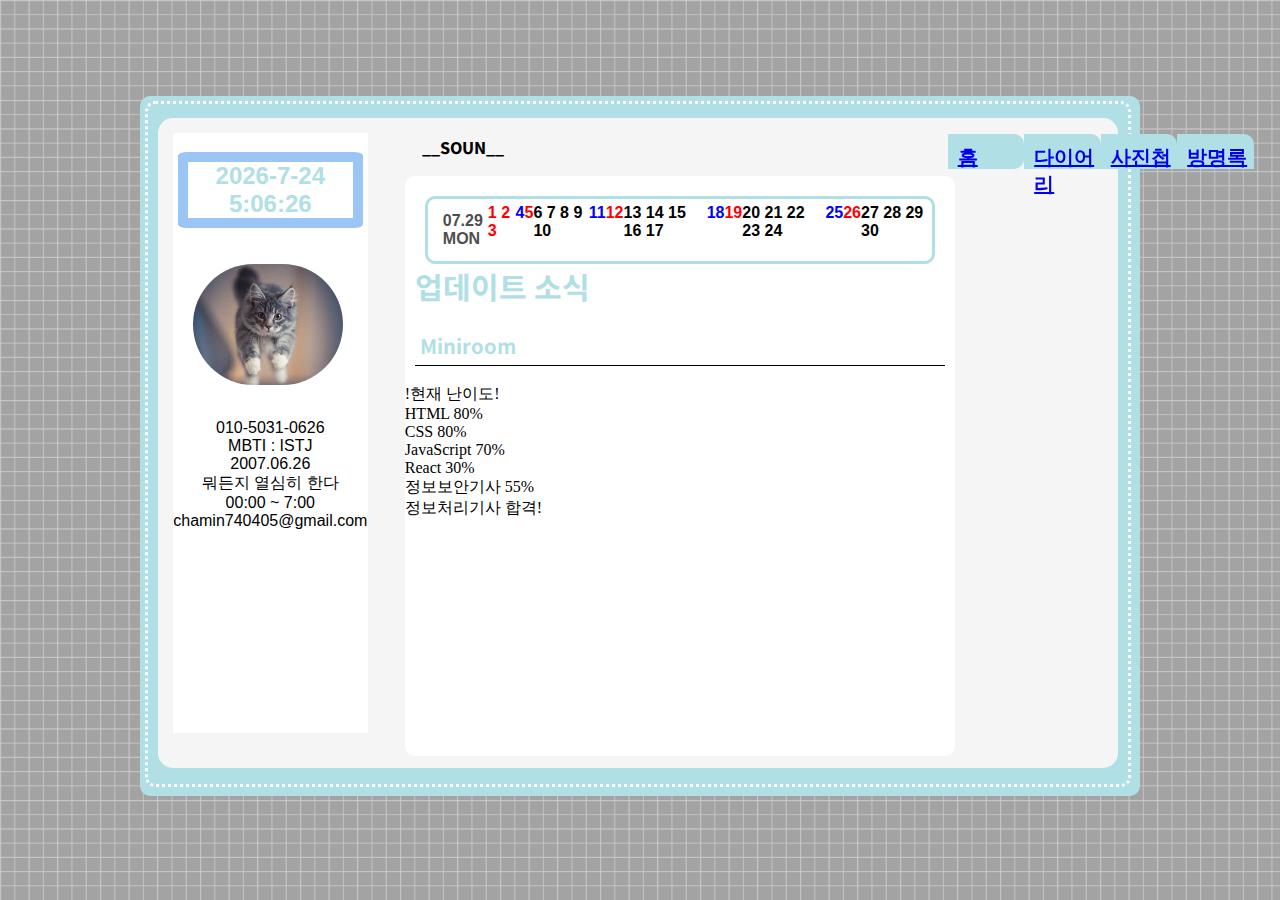
<file: index.html>
<html lang="en">
<head>
    <meta charset="UTF-8">
    <meta name="viewport" content="width=device-width, initial-scale=1.0">
    <link rel="stylesheet" href="index_style.css">
    <link rel="stylesheet" href="home_time.css">
    <title>웹 만들기</title>
</head>
<body>
    <header class="bookcover">
            <article class="bookdot">
                <div class="page">
    <!-- l -->
    <div class="lc">
        <div class="dataTimeDisplay"></div>
        <div class="lb">
            <div>
                <h3><div id="clock"></div></h3>
                <br>
                <img src="./cat.jpg" alt="자기 사진" width = "150" id ="pic">
                <p class="record">
                    <br> 010-5031-0626
                    <br> MBTI : ISTJ
                    <br> 2007.06.26
                    <br> 뭐든지 열심히 한다
                    <br> 00:00 ~ 7:00
                    <br> chamin740405@gmail.com
                </p>
            </div>
        </div>
    </div>

    <!-- m -->
    <div class="mc">
            <div class="mt">
                <div class="intro">__SOUN__</div>
                <div class="url"><a href="https://www.naver.com"target="_blank">NAVER</a></div>
                <div class="url"><a href=""target="_blank">Github</a></div>
            </div>
            <div class="mbox">
                <!--달력-->
            <div class="calender">
                <div class="mainday">07.29<br>MON</div>
                <div class="sunday">1 2 3</div>
                <div class="saturday">4</div>
                <div class="sunday">5</div> 6 7 8 9 10
                <div class="saturday">11</div>
                <div class="sunday">12</div>
                13 14 15 16 17
                <div class="saturday">18</div>
                <div class="sunday">19</div> 20 21 22 23 24
                <div class="saturday">25</div>
                <div class="sunday">26</div> 27 28 29 30
            </div>
        
        <span id ="news"><strong>업데이트 소식</strong></span>
        <br><br><div class="mt-memo"><strong>Miniroom</strong></div>
        <!-- 진행 상황-->
        <section class="my_job">
            <br><i class="fa-solid fa-user-tie"></i>!현재 난이도!
            <br><i class="fa-brands fa-html5"></i> HTML 80%
            <br><i class="fa-brands fa-css3-alt"></i> CSS 80%
            <br><i class="fa-brands fa-js"></i> JavaScript 70%
            <br><i class="fa-brands fa-react"></i> React 30%
            <br><i class="fa-solid fa-shield"></i> 정보보안기사 55%
            <br><i class="fa-solid fa-circle-info"></i> 정보처리기사 합격!
        </section>
        </div>
        </div>
    </div>
    </div>
    <!-- r -->
    <selection class="rbox">
        <div class="first_menu"><a href="./index.html">홈</a></div>
        <div class="second_menu"><a href="./daily.html">다이어리</a></div>
        <div class="third_menu"><a href="./gallery.html">사진첩</a></div>
        <div class="fourth_menu"><a href="guestbook.html">방명록</a></div>
    </selection>
    </article>
    </header>
    <!-- 자바스크립트 -->
     <script src="home_time_text.js"></script>
     <script src="home_time.js"></script>
</body>
</html>
</file>
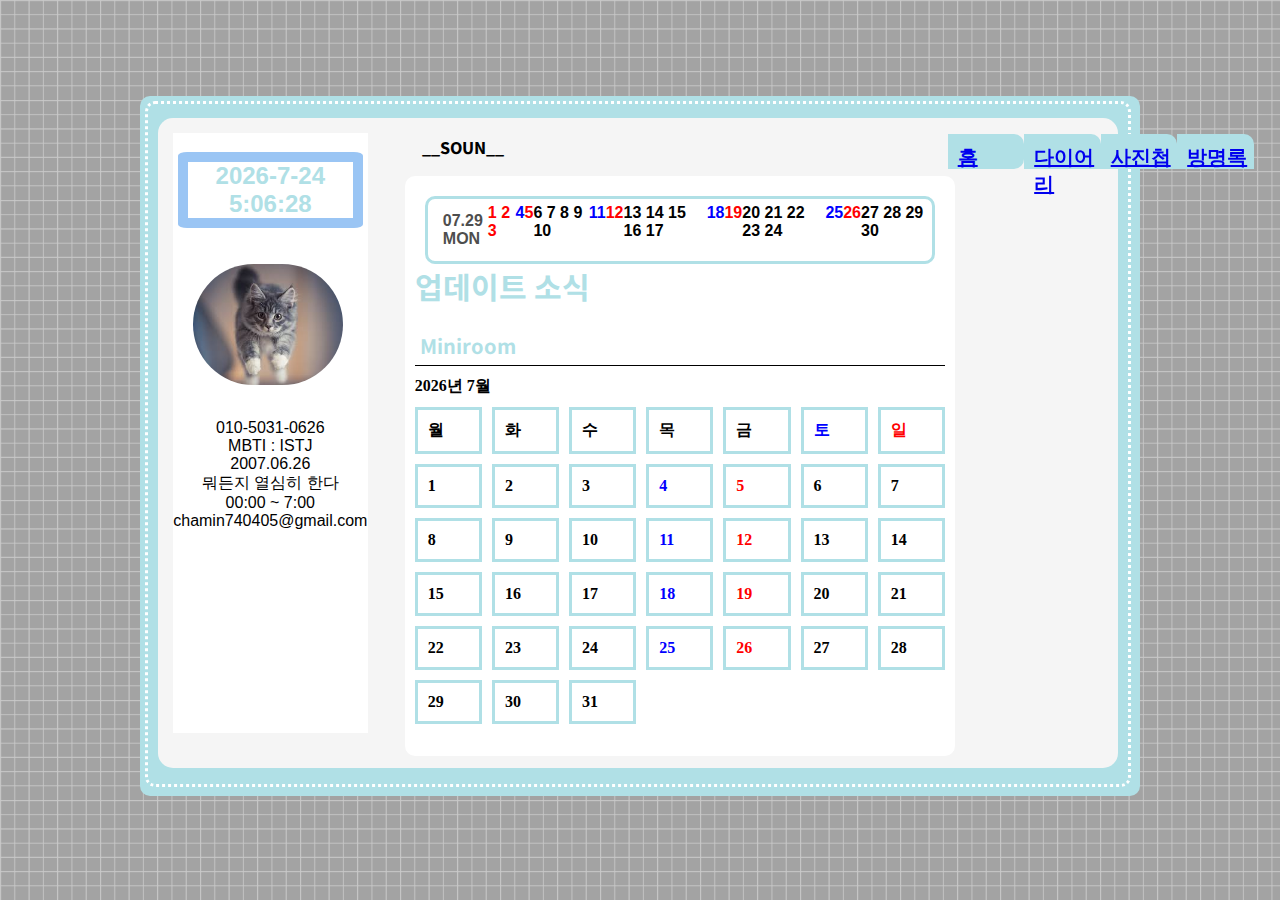
<file: daily.html>
<html lang="en">
<head>
    <meta charset="UTF-8">
    <meta name="viewport" content="width=device-width, initial-scale=1.0">
    <link rel="stylesheet" href="index_style.css">
    <link rel="stylesheet" href="home_time.css">
    <link rel="stylesheet" href="daily.css">
    <title>웹 만들기</title>
</head>
<body>
    <header class="bookcover">
            <article class="bookdot">
                <div class="page">
    <!-- l -->
    <div class="lc">
        <div class="dataTimeDisplay"></div>
        <div class="lb">
            <div>
                <h3><div id="clock"></div></h3>
                <br>
                <img src="./cat.jpg" alt="자기 사진" width = "150" id ="pic">
                <p class="record">
                    <br> 010-5031-0626
                    <br> MBTI : ISTJ
                    <br> 2007.06.26
                    <br> 뭐든지 열심히 한다
                    <br> 00:00 ~ 7:00
                    <br> chamin740405@gmail.com
                </p>
            </div>
        </div>
    </div>

    <!-- m -->
    <div class="mc">
            <div class="mt">
                <div class="intro">__SOUN__</div>
                <div class="url"><a href="https://www.naver.com"target="_blank">NAVER</a></div>
                <div class="url"><a href=""target="_blank">Github</a></div>
            </div>
            <div class="mbox">
                <!--달력-->
            <div class="calender">
                <div class="mainday">07.29<br>MON</div>
                <div class="sunday">1 2 3</div>
                <div class="saturday">4</div>
                <div class="sunday">5</div> 6 7 8 9 10
                <div class="saturday">11</div>
                <div class="sunday">12</div>
                13 14 15 16 17
                <div class="saturday">18</div>
                <div class="sunday">19</div> 20 21 22 23 24
                <div class="saturday">25</div>
                <div class="sunday">26</div> 27 28 29 30
            </div>
        
        <span id ="news"><strong>업데이트 소식</strong></span>
        <br><br><div class="mt-memo"><strong>Miniroom</strong></div>
        <div id="calender"></div>
        <!-- 진행 상황-->
        </div>
        </div>
    </div>
    </div>
    <!-- r -->
    <selection class="rbox">
        <div class="first_menu"><a href="./index.html">홈</a></div>
        <div class="second_menu"><a href="./daily.html">다이어리</a></div>
        <div class="third_menu"><a href="./gallery.html">사진첩</a></div>
        <div class="fourth_menu"><a href="guestbook.html">방명록</a></div>
    </selection>
    </article>
    </header>
    <!-- 자바스크립트 -->
    <script src="home_time_text.js"></script>
    <script src="home_time.js"></script>
    <script src="daily.js"></script>
</body>
</html>
</file>
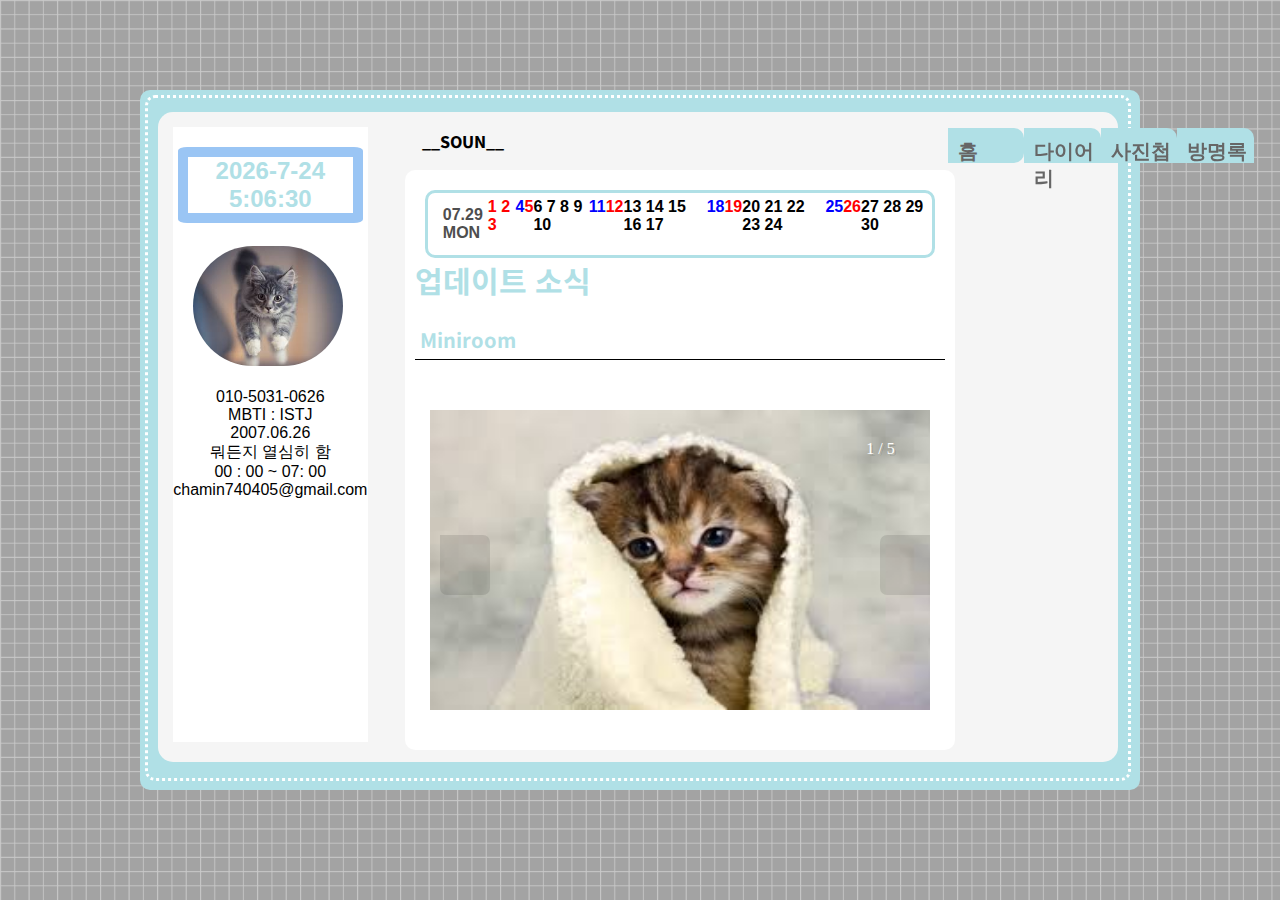
<file: gallery.html>
<!-- gallery.html-->
<!DOCTYPE html>
<html lang="ko">
  <head>
    <meta charset="UTF-8" />
    <title>웹 만들기</title>
    <link rel="stylesheet" href="index_style.css">
    <link rel="stylesheet" href="home_time.css">
    <link rel="stylesheet" href="gallery.css">

    <script src="https://ajax.googleapis.com/ajax/libs/jquery/3.5.1/jquery.min.js"></script>
  </head>
  <body>
    <header class="bookcover">
      <main class="bookdot">
        <nav class="page">
          <div class="lc">
            <div class="dataTimeDisplay"></div>
            <div class="lb">
              <div>
                <h3><div id ="clock"></div></h3>
                <br>
                <img src="./cat.jpg" alt="자기 사진" width = "150" id ="pic">
                <p class="record">
                  <br><i class="fas fa-light fa-phone"></i> 010-5031-0626
                  <br>MBTI : ISTJ
                  <br><i class="fas fa-solid fa-cake-candles"></i> 2007.06.26
                  <br><i class="fa-solid fa-life-ring"></i> 뭐든지 열심히 함
                  <br><i class="fa-solid fa-bed"></i> 00 : 00 ~ 07: 00
                  <br><i class="fa-solid fa-envelope"></i>chamin740405@gmail.com
                </p>
              </div>
            </div>
          </div>

          <div class="mc">
            <div class="mt">
              <div class="intro">__SOUN__</div>
              <div class="url"><a href = "https://www.naver.com" target = "_blink">Naver</a></div>
              <div class="url"><a href = " " target="_blank">Github</a></div>
            </div>
            <div class="mbox">
                <!--달력-->
            <div class="calender">
                <div class="mainday">07.29<br>MON</div>
                <div class="sunday">1 2 3</div>
                <div class="saturday">4</div>
                <div class="sunday">5</div> 6 7 8 9 10
                <div class="saturday">11</div>
                <div class="sunday">12</div>
                13 14 15 16 17
                <div class="saturday">18</div>
                <div class="sunday">19</div> 20 21 22 23 24
                <div class="saturday">25</div>
                <div class="sunday">26</div> 27 28 29 30
            </div>
          <span id = "news"><strong>업데이트 소식</strong></span>
          <br><br><div class = "mt-memo"><strong>Miniroom</strong>
           </div>
           <section id="wrapper">
            <div id="slider-wrap">
              <ul id="slider">
                <li><img src="cute cat1.jpg" alt="Image 1" /></li>
                <li><img src="cute cat2.jpg" alt="Image 2" /></li>
                <li><img src="cute car3.jpg" alt="Image 3" /></li>
                <li><img src="cute cat4.jpg" alt="Image 4" /></li>
                <li><img src="cute cat5.jpg" alt="Image 5" /></li>

                              <!-- Add more <li> items for additional slides -->
              </ul>
      
              <!-- Navigation controls -->
              <div class="btns" id="previous"><i class="fa fa-arrow-left"></i></div>
              <div class="btns" id="next"><i class="fa fa-arrow-right"></i></div>
              <div id="counter"></div>
      
              <!-- Pagination -->
              <div id="pagination-wrap">
                <ul></ul>
              </div>
            </div>
          </section>
            </div>
       </div>
      </nav>
      <nav class="rbox">
        <div class="first_menu"><a href="index.html">홈</a></div>
        <div class="second_menu"><a href="daily.html">다이어리</a></div>
        <div class="third_menu"><a href="gallery.html">사진첩</a></div>
        <div class="fourth_menu"><a href="guestbook.html">방명록</a></div>
      </nav>
      </main>
      </header>
</div>
    <script src="home_time_text.js"></script>
    <script src="home_time.js"></script>
    <script src="gallery.js"></script>
    

</body>
</html>
</file>
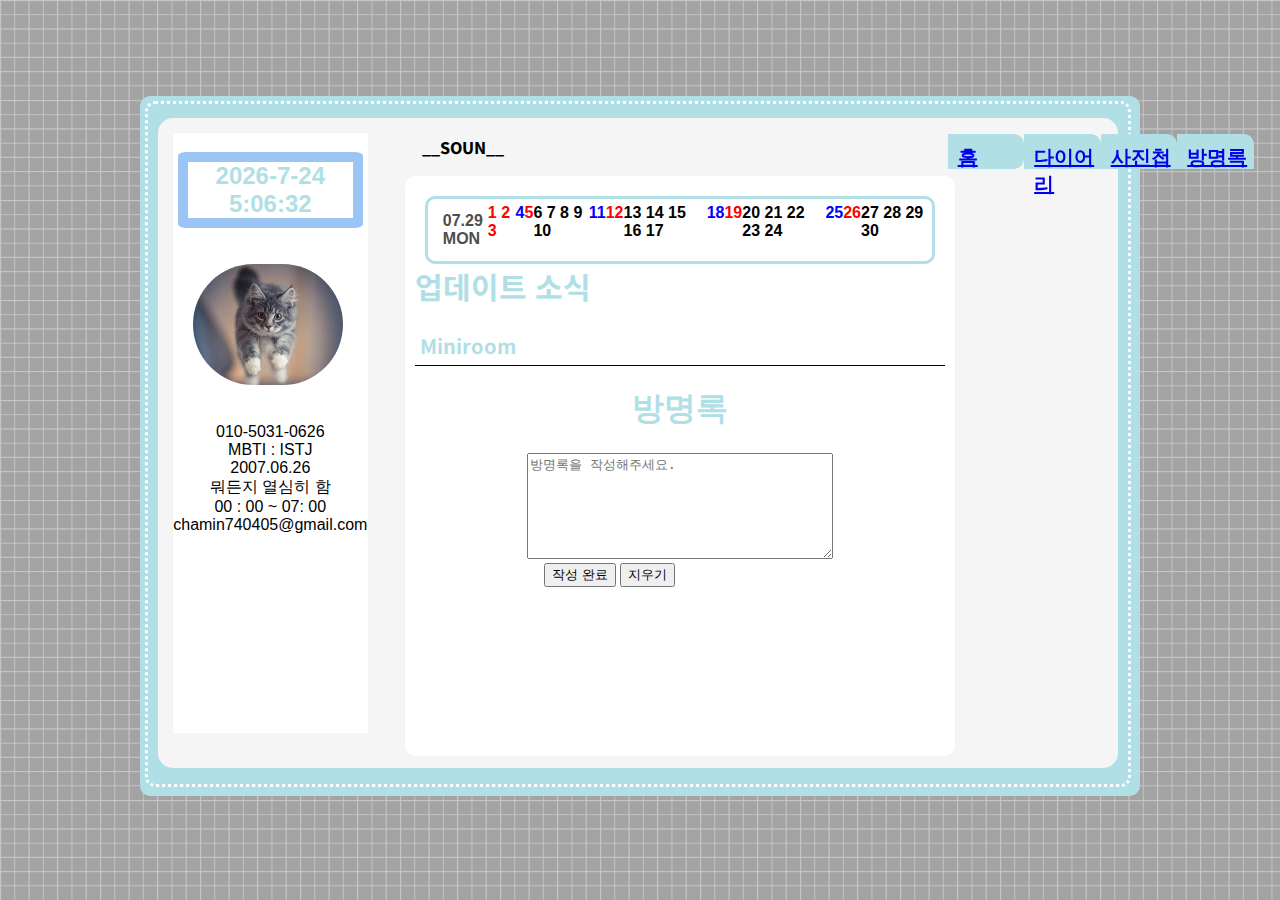
<file: guestbook.html>
<!-- gallery.html-->
<!DOCTYPE html>
<html lang="ko">
  <head>
    <meta charset="UTF-8" />
    <title>웹 만들기</title>
    <link rel="stylesheet" href="index_style.css">
    <link rel="stylesheet" href="home_time.css">
    <link rel="stylesheet" href="guestbook.css">


    <script src="https://ajax.googleapis.com/ajax/libs/jquery/3.5.1/jquery.min.js"></script>
  </head>
  <body>
    <header class="bookcover">
      <main class="bookdot">
        <nav class="page">
          <div class="lc">
            <div class="dataTimeDisplay"></div>
            <div class="lb">
              <div>
                <h3><div id ="clock"></div></h3>
                <br>
                <img src="./cat.jpg" alt="자기 사진" width = "150" id ="pic">
                <p class="record">
                  <br><i class="fas fa-light fa-phone"></i> 010-5031-0626
                  <br>MBTI : ISTJ
                  <br><i class="fas fa-solid fa-cake-candles"></i> 2007.06.26
                  <br><i class="fa-solid fa-life-ring"></i> 뭐든지 열심히 함
                  <br><i class="fa-solid fa-bed"></i> 00 : 00 ~ 07: 00
                  <br><i class="fa-solid fa-envelope"></i>chamin740405@gmail.com
                </p>
              </div>
            </div>
          </div>

          <div class="mc">
            <div class="mt">
              <div class="intro">__SOUN__</div>
              <div class="url"><a href = "https://www.naver.com" target = "_blink">Naver</a></div>
              <div class="url"><a href = " " target="_blank">Github</a></div>
            </div>
            <div class="mbox">
                <!--달력-->
            <div class="calender">
                <div class="mainday">07.29<br>MON</div>
                <div class="sunday">1 2 3</div>
                <div class="saturday">4</div>
                <div class="sunday">5</div> 6 7 8 9 10
                <div class="saturday">11</div>
                <div class="sunday">12</div>
                13 14 15 16 17
                <div class="saturday">18</div>
                <div class="sunday">19</div> 20 21 22 23 24
                <div class="saturday">25</div>
                <div class="sunday">26</div> 27 28 29 30
            </div>
          <span id = "news"><strong>업데이트 소식</strong></span>
          <br><br><div class = "mt-memo"><strong>Miniroom</strong>
        </div>
        <section id = "guestbook">
            <h1>방명록</h1>
            <form onsubmit="addComment();return flase;">
                <textarea id="comment" placeholder="방명록을 작성해주세요."></textarea><br>
                <button type="submit">작성 완료</button>
                <button type="submit">지우기</button>
            </form>
            <div id="commentList"></div>
        </section>

       </div>
      </nav>
      <nav class="rbox">
        <div class="first_menu"><a href="index.html">홈</a></div>
        <div class="second_menu"><a href="daily.html">다이어리</a></div>
        <div class="third_menu"><a href="gallery.html">사진첩</a></div>
        <div class="fourth_menu"><a href="guestbook.html">방명록</a></div>
      </nav>
      </main>
      </header>
</div>
    <script src="home_time_text.js"></script>
    <script src="home_time.js"></script>
    <script src="guestbook.js"></script>
</body>
</html>
</file>
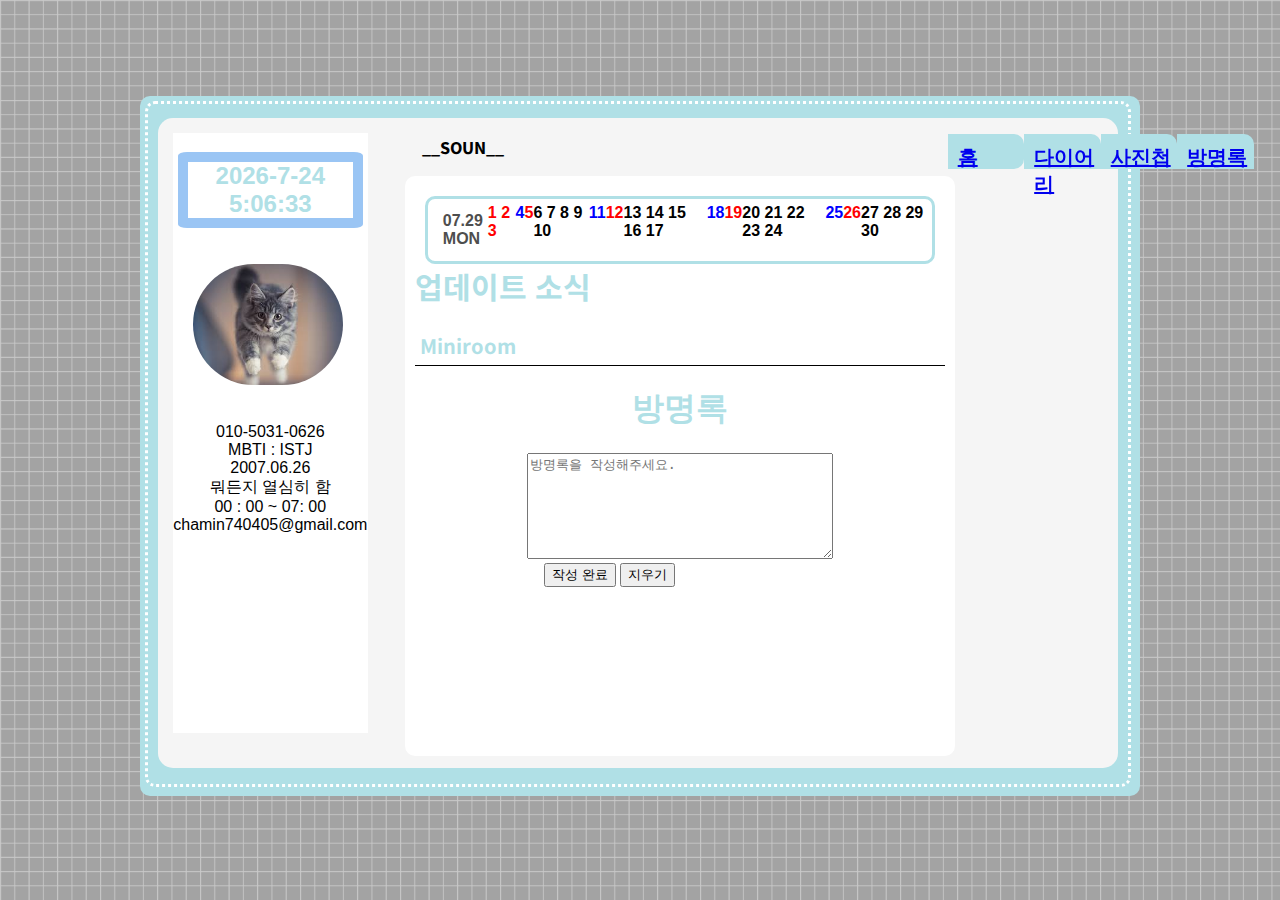
<file: programming/guestbook.html>
<!-- gallery.html-->
<!DOCTYPE html>
<html lang="ko">
  <head>
    <meta charset="UTF-8" />
    <title>웹 만들기</title>
    <link rel="stylesheet" href="index_style.css">
    <link rel="stylesheet" href="home_time.css">
    <link rel="stylesheet" href="guestbook.css">


    <script src="https://ajax.googleapis.com/ajax/libs/jquery/3.5.1/jquery.min.js"></script>
  </head>
  <body>
    <header class="bookcover">
      <main class="bookdot">
        <nav class="page">
          <div class="lc">
            <div class="dataTimeDisplay"></div>
            <div class="lb">
              <div>
                <h3><div id ="clock"></div></h3>
                <br>
                <img src="./cat.jpg" alt="자기 사진" width = "150" id ="pic">
                <p class="record">
                  <br><i class="fas fa-light fa-phone"></i> 010-5031-0626
                  <br>MBTI : ISTJ
                  <br><i class="fas fa-solid fa-cake-candles"></i> 2007.06.26
                  <br><i class="fa-solid fa-life-ring"></i> 뭐든지 열심히 함
                  <br><i class="fa-solid fa-bed"></i> 00 : 00 ~ 07: 00
                  <br><i class="fa-solid fa-envelope"></i>chamin740405@gmail.com
                </p>
              </div>
            </div>
          </div>

          <div class="mc">
            <div class="mt">
              <div class="intro">__SOUN__</div>
              <div class="url"><a href = "https://www.naver.com" target = "_blink">Naver</a></div>
              <div class="url"><a href = " " target="_blank">Github</a></div>
            </div>
            <div class="mbox">
                <!--달력-->
            <div class="calender">
                <div class="mainday">07.29<br>MON</div>
                <div class="sunday">1 2 3</div>
                <div class="saturday">4</div>
                <div class="sunday">5</div> 6 7 8 9 10
                <div class="saturday">11</div>
                <div class="sunday">12</div>
                13 14 15 16 17
                <div class="saturday">18</div>
                <div class="sunday">19</div> 20 21 22 23 24
                <div class="saturday">25</div>
                <div class="sunday">26</div> 27 28 29 30
            </div>
          <span id = "news"><strong>업데이트 소식</strong></span>
          <br><br><div class = "mt-memo"><strong>Miniroom</strong>
        </div>
        <section id = "guestbook">
            <h1>방명록</h1>
            <form onsubmit="addComment();return flase">
                <textarea id="Comment" placeholder="방명록을 작성해주세요."></textarea><br>
                <button type="submit">작성 완료</button>
                <button type="submit">지우기</button>
            </form>
            <div id="commentList"></div>
        </section>

       </div>
      </nav>
      <nav class="rbox">
        <div class="first_menu"><a href="index.html">홈</a></div>
        <div class="second_menu"><a href="daily.html">다이어리</a></div>
        <div class="third_menu"><a href="gallery.html">사진첩</a></div>
        <div class="fourth_menu"><a href="guestbook.html">방명록</a></div>
      </nav>
      </main>
      </header>
</div>
    <script src="home_time_text.js"></script>
    <script src="home_time.js"></script>
    <script src="guestbook.js"></script>
</body>
</html>
</file>
<file: index_style.css>
@import url("https://fonts.googleapis.com/css2?family=Noto+Sans+KR&display=swap");

#pic{
    border-radius: 75px;
    border: 1 px solid #000;
    position: relative;
    left: 20px;
}
body{
    background-color: #a3a3a3;
    background-image: url("./photo.png");
    background-size: 100px;
    position: fixed;
    left: 0;
    top: 0;
    right: 0;
    bottom: 0;
}
.bookcover{
    background-color: powderblue;
    width: 1000px;
    height: 700px;
    top: 10%;
    margin: auto auto;
    position: relative;
    border-radius: 10px;
}
.bookdot{
    position: relative;
    left: 5px;
    top: 5px;
    width: 980px;
    height: 680px;
    border-style: dotted;
    border-color: white;
    border-radius: 10px;
}
.page{
    background-color: whitesmoke;
    width: 960px;
    height: 650px;
    position: absolute;
    top: 2%;
    left: 1%;
    border-radius: 15px;
    display: flex;
}
.box {
    background-color: white;
    flex: 2;
    border: 1px solid powderblue;
}
p {
    font-family: "Note Sans KR", sans-serif;
    text-align: center;
}
.lc{
    display: flex;
    flex: 0.3;
    flex-direction: column;
    margin-right: 22px;
}
.lb{
    background-color: white;
    bottom: 1px solid rgb(173, 169, 169);
    width: 195px;
    height: 600px;
    margin: 15px;
}

.lt{
    position: relative;
    top: 7px;
    font-family: "Noto Sans KR", sans-serif;
    text-align: center;
    padding: 10px;
}
.mc {
    display: flex;
    flex: 1px;
    flex-direction: column;
}
.mt{
    font-family: "Noto Sans KR", sans-serif;
    display: flex;
    padding: 10px;
    margin: 7px;
}
.mbox{
    overflow: auto;
    background: white;
    bottom: 1px solid rgb(173, 169, 169);
    border-radius: 10px;
    width: 550px;
    height: 580px;
}
.intro{
    font-family: "Noto Sans KR", sans-serif;
    flex: 1px;
    font-weight: 800;
}
.url{
    font-family: "Noto Sans KR", sans-serif;
    position: relative;
    left: 10px;
    font-style: 20px;
    color: powderblue;
}
.rbox{
    display: flex;
    margin-top: 0;
    margin-left: 10px;
    margin-right: 10px;
    color: powderblue;
    font: bolder;
    font-size: 20px;
    border-bottom: solid 1px black;
    padding: 5px;
}
.mt-memo{
    font-family: "Noto Sans KR", sans-serif;
    margin-top: 0;
    margin-left: 10px;
    margin-right: 10px;
    color: powderblue;
    font: bolder;
    font-size: 20px;
    border-bottom: solid 1px black;
    padding: 5px;
}
.calender{
    border: 3px solid powderblue;
    border-radius: 10px;
    display: flex;
    flex-direction: row;
    flex: 1px;
    margin: 20px 20px 0px 20px;
    font-family: "NeoDunggeumo", sans-serif;
    padding: 5px;
    font-weight: bolder;
}
.first_menu{
    margin-top: 5px;
    padding-left: 10px;
    padding-top: 10px;
    background-color: powderblue;
    height: 25px;
    border-top-right-radius: 10px;
    border-bottom-right-radius: 10px;
    position: relative;
    width: 7%;
    left: 82.6%;
    top: 20px;
    font-weight: 800;
}
.second_menu{
    margin-top: 5px;
    padding-left: 10px;
    padding-top: 10px;
    background-color: powderblue;
    height: 25px;
    border-top-right-radius: 10px;
    position: relative;
    width: 7%;
    left: 82.6%;
    top: 20px;
    font-weight: 800;
}
.third_menu{
    margin-top: 5px;
    padding-left: 10px;
    padding-top: 10px;
    background-color: powderblue;
    height: 25px;
    border-top-right-radius: 10px;
    position: relative;
    width: 7%;
    left: 82.6%;
    top: 20px;
    font-weight: 800;
}
.fourth_menu{
    margin-top: 5px;
    padding-left: 10px;
    padding-top: 10px;
    background-color: powderblue;
    height: 25px;
    border-top-right-radius: 10px;
    position: relative;
    width: 7%;
    left: 82.6%;
    top: 20px;
    font-weight: 800;
}
.mainday{
    flex: 0.1;
    color: rgb(78, 78, 78);
    margin: 8px 5px 8px 10px;
}
.saturday{
    color: blue;
}
.sunday{
    color: red;
}
#news{
    font-family: "Noto Sans KR", sans-serif;
    position: relative;
    left: 10px;
    font-size: 30px;
    color: powderblue;
}
.button{
    background-color: powderblue;
    color: black;
    border: 2;
    margin: 30px 0px 30px 150px;
}
.button:hover{
    transition: 800ms ease all;
    color: black;
    border: 2px;
    margin: 30px 0px 30px 150px;
}
.left_update_1, .left_update_2, .left_update_3, .left_update_4{
    flex: 1;
    font-size: 15px;
}
.org{
    color: black;
    background-color: powderblue;
    border-radius: 10%;
    margin-left: 10px;
}
.pado{
    margin-top: 10px;
}
</file>
<file: home_time.css>
#clock{
    font-size: 24px;
    font-family: "Arial", sans-serif;
    color: powderblue;
    border: 10px solid #9ac5f4;
    border-radius: 5%;
    margin: 5px;
    text-align: center;
}
</file>
<file: daily.css>
#calender{
    display: grid;
    grid-template-columns: repeat(7,1fr);
    gap: 10px;
    max-width: 600px;
    margin: 10px;
    font-weight: 600;
}
.day{
    padding: 10px;
    border: 3px solid powderblue;
    background-color: #fff;
    cursor: pointer;
    transition: background-color 0.3s ease;
    color: black;
}
.sunday{
    color: red;
}
.saturday{
    color: blue;
}
.day:hover{
    background-color: powderblue;
}
</file>
<file: gallery.css>
* {
    margin: 0;
    padding: 0;
    list-style: none;
  }
  a {
    text-decoration: none;
    color: #666;
  }
  a:hover {
    color: #1bc1a3;
  }
  
  #wrapper {
    width: 500px;
    margin: 50px auto;
    height: 300px;
    position: relative;
    color: #fff;
    text-shadow: rgba(0, 0, 0, 0.1) 2px 2px 0px;
  }
  
  #slider-wrap {
    width: 500px;
    height: 300px;
    position: relative;
    overflow: hidden;
  }
  
  #slider-wrap ul#slider {
    width: 90%;
    height: 90%;
  
    position: absolute;
    top: 0;
    left: 0;
  }
  
  #slider-wrap ul#slider li {
    float: left;
    position: relative;
    width: 500px;
    height: 300px;
  }
  
  #slider-wrap ul#slider li > div {
    position: absolute;
    top: 20px;
    left: 35px;
  }
  
  #slider-wrap ul#slider li > div h3 {
    font-size: 36px;
    text-transform: uppercase;
  }
  
  #slider-wrap ul#slider li > div span {
    font-family: Neucha, Arial, sans serif;
    font-size: 21px;
  }
  
  #slider-wrap ul#slider li img {
    display: block;
    width: 100%;
    height: 100%;
  }
  
  /*btns*/
  .btns {
    position: absolute;
    width: 50px;
    height: 60px;
    top: 50%;
    margin-top: -25px;
    line-height: 57px;
    text-align: center;
    cursor: pointer;
    background: rgba(0, 0, 0, 0.1);
    z-index: 100;
  
    -webkit-transition: all 0.1s ease;
    -moz-transition: all 0.1s ease;
    -o-transition: all 0.1s ease;
    -ms-transition: all 0.1s ease;
    transition: all 0.1s ease;
  }
  
  .btns:hover {
    background: rgba(0, 0, 0, 0.3);
  }
  
  #next {
    left: 450px;
    border-radius: 7px 0px 0px 7px;
  }
  #previous {
    left: 10px;
    border-radius: 0px 7px 7px 7px;
  }
  #counter {
    top: 30px;
    right: 35px;
    width: auto;
    position: absolute;
  }
  
  #slider-wrap.active #next {
    right: 0px;
  }
  #slider-wrap.active #previous {
    left: 0px;
  }
  
  /*bar*/
  #pagination-wrap {
    min-width: 20px;
    margin-top: 350px;
    margin-left: auto;
    margin-right: auto;
    height: 15px;
    position: relative;
    text-align: center;
  }
  
  #pagination-wrap ul {
    width: 100%;
  }
  
  #pagination-wrap ul li {
    margin: 0 4px;
    display: inline-block;
    width: 5px;
    height: 5px;
    border-radius: 50%;
    background: #fff;
    opacity: 0.5;
    position: relative;
    top: 0;
  }
  
  #pagination-wrap ul li.active {
    width: 12px;
    height: 12px;
    top: 3px;
    opacity: 1;
    box-shadow: rgba(0, 0, 0, 0.1) 1px 1px 0px;
  }
  
  /*Header*/
  h1,
  h2 {
    text-shadow: none;
    text-align: center;
  }
  h1 {
    color: #666;
    text-transform: uppercase;
    font-size: 36px;
  }
  h2 {
    color: #7f8c8d;
    font-family: Neucha, Arial, sans serif;
    font-size: 18px;
    margin-bottom: 30px;
  }
  
  /*ANIMATION*/
  #slider-wrap ul,
  #pagination-wrap ul li {
    -webkit-transition: all 0.3s cubic-bezier(1, 0.01, 0.32, 1);
    -moz-transition: all 0.3s cubic-bezier(1, 0.01, 0.32, 1);
    -o-transition: all 0.3s cubic-bezier(1, 0.01, 0.32, 1);
    -ms-transition: all 0.3s cubic-bezier(1, 0.01, 0.32, 1);
    transition: all 0.3s cubic-bezier(1, 0.01, 0.32, 1);
  }
  .lb {
    padding-top: 15px;
  }
</file>
<file: guestbook.css>
#guestbook{
    text-align: center;
}
textarea{
    width: 300px;
    height: 100px;
}
h1{
    color: powderblue;
}
button{
    position: relative;
    right: 70px;
}
</file>
<file: programming/index_style.css>
@import url("https://fonts.googleapis.com/css2?family=Noto+Sans+KR&display=swap");

#pic{
    border-radius: 75px;
    border: 1 px solid #000;
    position: relative;
    left: 20px;
}
body{
    background-color: #a3a3a3;
    background-image: url("./photo.png");
    background-size: 100px;
    position: fixed;
    left: 0;
    top: 0;
    right: 0;
    bottom: 0;
}
.bookcover{
    background-color: powderblue;
    width: 1000px;
    height: 700px;
    top: 10%;
    margin: auto auto;
    position: relative;
    border-radius: 10px;
}
.bookdot{
    position: relative;
    left: 5px;
    top: 5px;
    width: 980px;
    height: 680px;
    border-style: dotted;
    border-color: white;
    border-radius: 10px;
}
.page{
    background-color: whitesmoke;
    width: 960px;
    height: 650px;
    position: absolute;
    top: 2%;
    left: 1%;
    border-radius: 15px;
    display: flex;
}
.box {
    background-color: white;
    flex: 2;
    border: 1px solid powderblue;
}
p {
    font-family: "Note Sans KR", sans-serif;
    text-align: center;
}
.lc{
    display: flex;
    flex: 0.3;
    flex-direction: column;
    margin-right: 22px;
}
.lb{
    background-color: white;
    bottom: 1px solid rgb(173, 169, 169);
    width: 195px;
    height: 600px;
    margin: 15px;
}

.lt{
    position: relative;
    top: 7px;
    font-family: "Noto Sans KR", sans-serif;
    text-align: center;
    padding: 10px;
}
.mc {
    display: flex;
    flex: 1px;
    flex-direction: column;
}
.mt{
    font-family: "Noto Sans KR", sans-serif;
    display: flex;
    padding: 10px;
    margin: 7px;
}
.mbox{
    overflow: auto;
    background: white;
    bottom: 1px solid rgb(173, 169, 169);
    border-radius: 10px;
    width: 550px;
    height: 580px;
}
.intro{
    font-family: "Noto Sans KR", sans-serif;
    flex: 1px;
    font-weight: 800;
}
.url{
    font-family: "Noto Sans KR", sans-serif;
    position: relative;
    left: 10px;
    font-style: 20px;
    color: powderblue;
}
.rbox{
    display: flex;
    margin-top: 0;
    margin-left: 10px;
    margin-right: 10px;
    color: powderblue;
    font: bolder;
    font-size: 20px;
    border-bottom: solid 1px black;
    padding: 5px;
}
.mt-memo{
    font-family: "Noto Sans KR", sans-serif;
    margin-top: 0;
    margin-left: 10px;
    margin-right: 10px;
    color: powderblue;
    font: bolder;
    font-size: 20px;
    border-bottom: solid 1px black;
    padding: 5px;
}
.calender{
    border: 3px solid powderblue;
    border-radius: 10px;
    display: flex;
    flex-direction: row;
    flex: 1px;
    margin: 20px 20px 0px 20px;
    font-family: "NeoDunggeumo", sans-serif;
    padding: 5px;
    font-weight: bolder;
}
.first_menu{
    margin-top: 5px;
    padding-left: 10px;
    padding-top: 10px;
    background-color: powderblue;
    height: 25px;
    border-top-right-radius: 10px;
    border-bottom-right-radius: 10px;
    position: relative;
    width: 7%;
    left: 82.6%;
    top: 20px;
    font-weight: 800;
}
.second_menu{
    margin-top: 5px;
    padding-left: 10px;
    padding-top: 10px;
    background-color: powderblue;
    height: 25px;
    border-top-right-radius: 10px;
    position: relative;
    width: 7%;
    left: 82.6%;
    top: 20px;
    font-weight: 800;
}
.third_menu{
    margin-top: 5px;
    padding-left: 10px;
    padding-top: 10px;
    background-color: powderblue;
    height: 25px;
    border-top-right-radius: 10px;
    position: relative;
    width: 7%;
    left: 82.6%;
    top: 20px;
    font-weight: 800;
}
.fourth_menu{
    margin-top: 5px;
    padding-left: 10px;
    padding-top: 10px;
    background-color: powderblue;
    height: 25px;
    border-top-right-radius: 10px;
    position: relative;
    width: 7%;
    left: 82.6%;
    top: 20px;
    font-weight: 800;
}
.mainday{
    flex: 0.1;
    color: rgb(78, 78, 78);
    margin: 8px 5px 8px 10px;
}
.saturday{
    color: blue;
}
.sunday{
    color: red;
}
#news{
    font-family: "Noto Sans KR", sans-serif;
    position: relative;
    left: 10px;
    font-size: 30px;
    color: powderblue;
}
.button{
    background-color: powderblue;
    color: black;
    border: 2;
    margin: 30px 0px 30px 150px;
}
.button:hover{
    transition: 800ms ease all;
    color: black;
    border: 2px;
    margin: 30px 0px 30px 150px;
}
.left_update_1, .left_update_2, .left_update_3, .left_update_4{
    flex: 1;
    font-size: 15px;
}
.org{
    color: black;
    background-color: powderblue;
    border-radius: 10%;
    margin-left: 10px;
}
.pado{
    margin-top: 10px;
}
</file>
<file: programming/home_time.css>
#clock{
    font-size: 24px;
    font-family: "Arial", sans-serif;
    color: powderblue;
    border: 10px solid #9ac5f4;
    border-radius: 5%;
    margin: 5px;
    text-align: center;
}
</file>
<file: programming/guestbook.css>
#guestbook{
    text-align: center;
}
textarea{
    width: 300px;
    height: 100px;
}
h1{
    color: powderblue;
}
button{
    position: relative;
    right: 70px;
}
</file>
